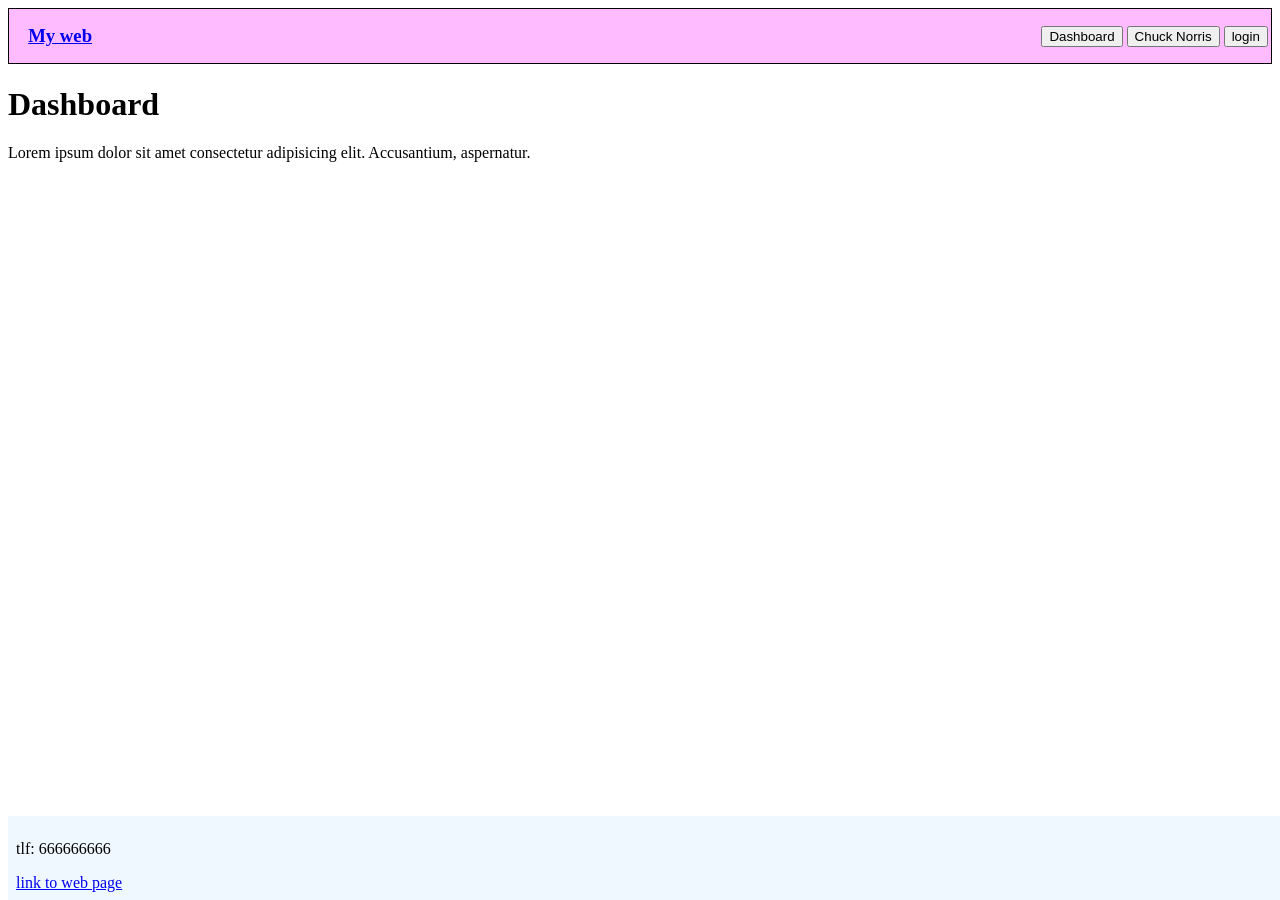
<file: index.html>
<!doctype html>
<html lang="en">
  <head>
    <meta charset="UTF-8" />
    <meta name="viewport" content="width=device-width, initial-scale=1.0" />
    <title>Document</title>
    <link rel="stylesheet" href="styles.css" />
    <link rel="stylesheet" href="./login/login.css" />
    <link rel="stylesheet" href="./nav/nav.css" />
    <link rel="stylesheet" href="./footer/footer.css" />
  </head>

  <body>
    <header id="header"></header>
    <main id="main"></main>
    <footer id="footer"></footer>

    <script src="./index.js"></script>
    <script src="./nav/nav.js"></script>
    <script src="./dashboard/dashboard.js"></script>
    <script src="./norris/norris.js"></script>
    <script src="./login/login.js"></script>
  </body>
</html>
</file>
<file: styles.css>
.box {
  background-color: #fbf;
}

footer {
  position: absolute;
  bottom: 0;
  width: 100%;
}
</file>
<file: login/login.css>
#login-container {
  display: flex;
  justify-content: center;
  padding: 20rem;
}

#login-box {
  border: 0.1rem solid #b8f;
  border-radius: 0.2rem;
}

.login-input {
  display: flex;
  flex-direction: column;
}

.login-input,
#bt-login,
h3 {
  margin: 1rem;
}

#alert {
    color: red;
}
</file>
<file: nav/nav.css>
nav {
  border: 1px solid black;
  display: flex;
  justify-content: space-between;
  align-items: center;
  padding: 0.2rem;
  height: 3rem;
}
</file>
<file: footer/footer.css>
#ft-container {
    background-color: aliceblue;
    padding: 0.5rem;
}
</file>
